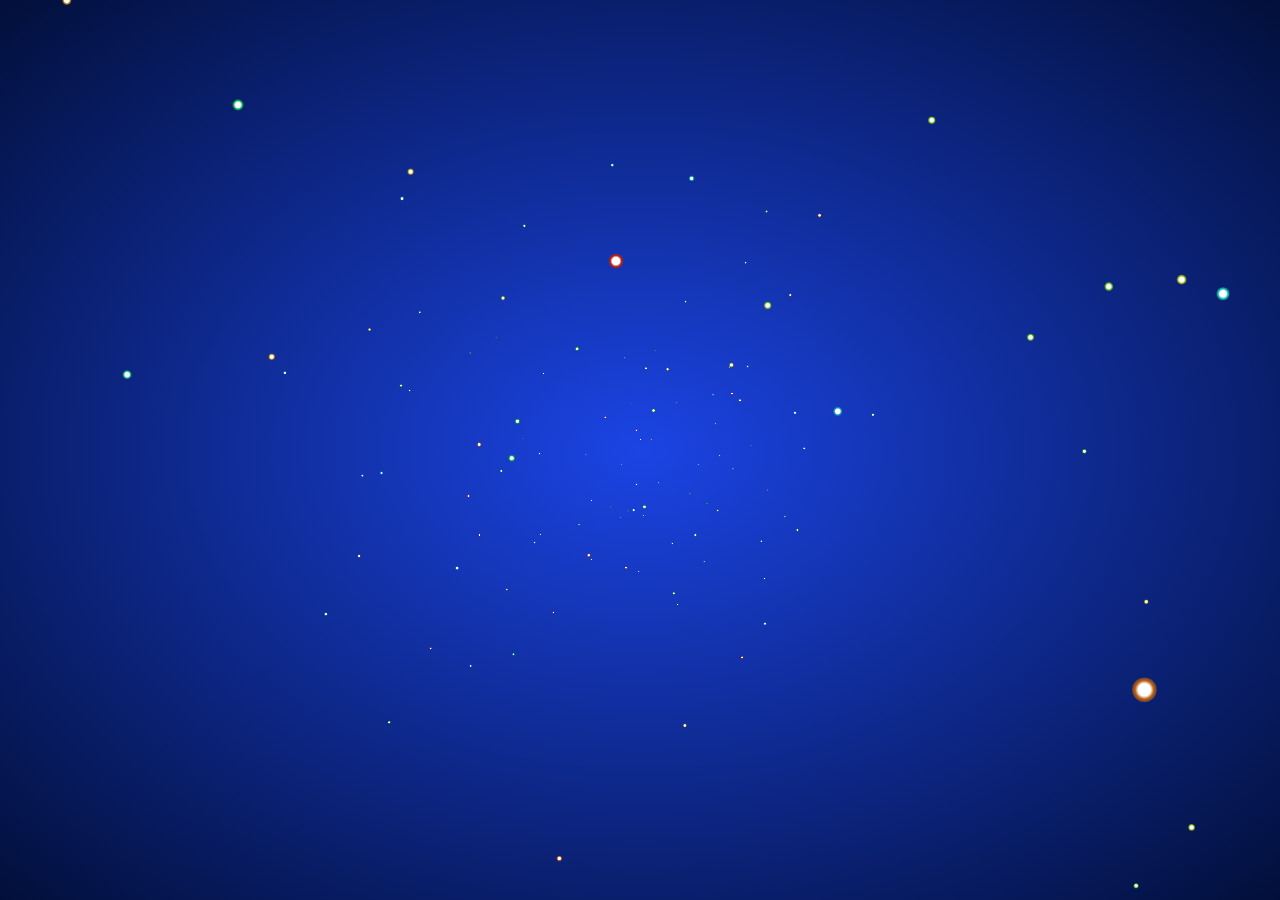
<file: js/index.html>
<html><head>
<meta charset="utf-8">
<title>www.husonghe.com</title>
<style>
html {
  height: 100%;
  background-image: -webkit-radial-gradient(ellipse farthest-corner at center center, #1b44e4 0%, #020f3a 100%);
  background-image: radial-gradient(ellipse farthest-corner at center center, #1b44e4 0%, #020f3a 100%);
  cursor: move;
}

body {
  width: 100%;
  margin: 0;
  overflow: hidden;
}
</style>
</head>

<body>


<canvas id="canv" width="1920" height="572"></canvas>
<script>
var num = 200;
var w = window.innerWidth;
var h = window.innerHeight;
var max = 100;
var _x = 0;
var _y = 0;
var _z = 150;
var dtr = function(d) {
  return d * Math.PI / 180;
};

var rnd = function() {
  return Math.sin(Math.floor(Math.random() * 360) * Math.PI / 180);
};
var dist = function(p1, p2, p3) {
  return Math.sqrt(Math.pow(p2.x - p1.x, 2) + Math.pow(p2.y - p1.y, 2) + Math.pow(p2.z - p1.z, 2));
};

var cam = {
  obj: {
    x: _x,
    y: _y,
    z: _z
  },
  dest: {
    x: 0,
    y: 0,
    z: 1
  },
  dist: {
    x: 0,
    y: 0,
    z: 200
  },
  ang: {
    cplane: 0,
    splane: 0,
    ctheta: 0,
    stheta: 0
  },
  zoom: 1,
  disp: {
    x: w / 2,
    y: h / 2,
    z: 0
  },
  upd: function() {
    cam.dist.x = cam.dest.x - cam.obj.x;
    cam.dist.y = cam.dest.y - cam.obj.y;
    cam.dist.z = cam.dest.z - cam.obj.z;
    cam.ang.cplane = -cam.dist.z / Math.sqrt(cam.dist.x * cam.dist.x + cam.dist.z * cam.dist.z);
    cam.ang.splane = cam.dist.x / Math.sqrt(cam.dist.x * cam.dist.x + cam.dist.z * cam.dist.z);
    cam.ang.ctheta = Math.sqrt(cam.dist.x * cam.dist.x + cam.dist.z * cam.dist.z) / Math.sqrt(cam.dist.x * cam.dist.x + cam.dist.y * cam.dist.y + cam.dist.z * cam.dist.z);
    cam.ang.stheta = -cam.dist.y / Math.sqrt(cam.dist.x * cam.dist.x + cam.dist.y * cam.dist.y + cam.dist.z * cam.dist.z);
  }
};

var trans = {
  parts: {
    sz: function(p, sz) {
      return {
        x: p.x * sz.x,
        y: p.y * sz.y,
        z: p.z * sz.z
      };
    },
    rot: {
      x: function(p, rot) {
        return {
          x: p.x,
          y: p.y * Math.cos(dtr(rot.x)) - p.z * Math.sin(dtr(rot.x)),
          z: p.y * Math.sin(dtr(rot.x)) + p.z * Math.cos(dtr(rot.x))
        };
      },
      y: function(p, rot) {
        return {
          x: p.x * Math.cos(dtr(rot.y)) + p.z * Math.sin(dtr(rot.y)),
          y: p.y,
          z: -p.x * Math.sin(dtr(rot.y)) + p.z * Math.cos(dtr(rot.y))
        };
      },
      z: function(p, rot) {
        return {
          x: p.x * Math.cos(dtr(rot.z)) - p.y * Math.sin(dtr(rot.z)),
          y: p.x * Math.sin(dtr(rot.z)) + p.y * Math.cos(dtr(rot.z)),
          z: p.z
        };
      }
    },
    pos: function(p, pos) {
      return {
        x: p.x + pos.x,
        y: p.y + pos.y,
        z: p.z + pos.z
      };
    }
  },
  pov: {
    plane: function(p) {
      return {
        x: p.x * cam.ang.cplane + p.z * cam.ang.splane,
        y: p.y,
        z: p.x * -cam.ang.splane + p.z * cam.ang.cplane
      };
    },
    theta: function(p) {
      return {
        x: p.x,
        y: p.y * cam.ang.ctheta - p.z * cam.ang.stheta,
        z: p.y * cam.ang.stheta + p.z * cam.ang.ctheta
      };
    },
    set: function(p) {
      return {
        x: p.x - cam.obj.x,
        y: p.y - cam.obj.y,
        z: p.z - cam.obj.z
      };
    }
  },
  persp: function(p) {
    return {
      x: p.x * cam.dist.z / p.z * cam.zoom,
      y: p.y * cam.dist.z / p.z * cam.zoom,
      z: p.z * cam.zoom,
      p: cam.dist.z / p.z
    };
  },
  disp: function(p, disp) {
    return {
      x: p.x + disp.x,
      y: -p.y + disp.y,
      z: p.z + disp.z,
      p: p.p
    };
  },
  steps: function(_obj_, sz, rot, pos, disp) {
    var _args = trans.parts.sz(_obj_, sz);
    _args = trans.parts.rot.x(_args, rot);
    _args = trans.parts.rot.y(_args, rot);
    _args = trans.parts.rot.z(_args, rot);
    _args = trans.parts.pos(_args, pos);
    _args = trans.pov.plane(_args);
    _args = trans.pov.theta(_args);
    _args = trans.pov.set(_args);
    _args = trans.persp(_args);
    _args = trans.disp(_args, disp);
    return _args;
  }
};

(function() {
  "use strict";
  var threeD = function(param) {
    this.transIn = {};
    this.transOut = {};
    this.transIn.vtx = (param.vtx);
    this.transIn.sz = (param.sz);
    this.transIn.rot = (param.rot);
    this.transIn.pos = (param.pos);
  };

  threeD.prototype.vupd = function() {
    this.transOut = trans.steps(

      this.transIn.vtx,
      this.transIn.sz,
      this.transIn.rot,
      this.transIn.pos,
      cam.disp
    );
  };

  var Build = function() {
    this.vel = 0.04;
    this.lim = 360;
    this.diff = 200;
    this.initPos = 100;
    this.toX = _x;
    this.toY = _y;
    this.go();
  };

  Build.prototype.go = function() {
    this.canvas = document.getElementById("canv");
    this.canvas.width = window.innerWidth;
    this.canvas.height = window.innerHeight;
    this.$ = canv.getContext("2d");
    this.$.globalCompositeOperation = 'source-over';
    this.varr = [];
    this.dist = [];
    this.calc = [];

    for (var i = 0, len = num; i < len; i++) {
      this.add();
    }

    this.rotObj = {
      x: 0,
      y: 0,
      z: 0
    };
    this.objSz = {
      x: w / 5,
      y: h / 5,
      z: w / 5
    };
  };

  Build.prototype.add = function() {
    this.varr.push(new threeD({
      vtx: {
        x: rnd(),
        y: rnd(),
        z: rnd()
      },
      sz: {
        x: 0,
        y: 0,
        z: 0
      },
      rot: {
        x: 20,
        y: -20,
        z: 0
      },
      pos: {
        x: this.diff * Math.sin(360 * Math.random() * Math.PI / 180),
        y: this.diff * Math.sin(360 * Math.random() * Math.PI / 180),
        z: this.diff * Math.sin(360 * Math.random() * Math.PI / 180)
      }
    }));
    this.calc.push({
      x: 360 * Math.random(),
      y: 360 * Math.random(),
      z: 360 * Math.random()
    });
  };

  Build.prototype.upd = function() {
    cam.obj.x += (this.toX - cam.obj.x) * 0.05;
    cam.obj.y += (this.toY - cam.obj.y) * 0.05;
  };

  Build.prototype.draw = function() {
    this.$.clearRect(0, 0, this.canvas.width, this.canvas.height);
    cam.upd();
    this.rotObj.x += 0.1;
    this.rotObj.y += 0.1;
    this.rotObj.z += 0.1;

    for (var i = 0; i < this.varr.length; i++) {
      for (var val in this.calc[i]) {
        if (this.calc[i].hasOwnProperty(val)) {
          this.calc[i][val] += this.vel;
          if (this.calc[i][val] > this.lim) this.calc[i][val] = 0;
        }
      }

      this.varr[i].transIn.pos = {
        x: this.diff * Math.cos(this.calc[i].x * Math.PI / 180),
        y: this.diff * Math.sin(this.calc[i].y * Math.PI / 180),
        z: this.diff * Math.sin(this.calc[i].z * Math.PI / 180)
      };
      this.varr[i].transIn.rot = this.rotObj;
      this.varr[i].transIn.sz = this.objSz;
      this.varr[i].vupd();
      if (this.varr[i].transOut.p < 0) continue;
      var g = this.$.createRadialGradient(this.varr[i].transOut.x, this.varr[i].transOut.y, this.varr[i].transOut.p, this.varr[i].transOut.x, this.varr[i].transOut.y, this.varr[i].transOut.p * 2);
      this.$.globalCompositeOperation = 'lighter';
      g.addColorStop(0, 'hsla(255, 255%, 255%, 1)');
      g.addColorStop(.5, 'hsla(' + (i + 2) + ',85%, 40%,1)');
      g.addColorStop(1, 'hsla(' + (i) + ',85%, 40%,.5)');
      this.$.fillStyle = g;
      this.$.beginPath();
      this.$.arc(this.varr[i].transOut.x, this.varr[i].transOut.y, this.varr[i].transOut.p * 2, 0, Math.PI * 2, false);
      this.$.fill();
      this.$.closePath();
    }
  };
  Build.prototype.anim = function() {
    window.requestAnimationFrame = (function() {
      return window.requestAnimationFrame ||
        function(callback, element) {
          window.setTimeout(callback, 1000 / 60);
        };
    })();
    var anim = function() {
      this.upd();
      this.draw();
      window.requestAnimationFrame(anim);

    }.bind(this);
    window.requestAnimationFrame(anim);
  };

  Build.prototype.run = function() {
    this.anim();

    window.addEventListener('mousemove', function(e) {
      this.toX = (e.clientX - this.canvas.width / 2) * -0.8;
      this.toY = (e.clientY - this.canvas.height / 2) * 0.8;
    }.bind(this));
    window.addEventListener('touchmove', function(e) {
      e.preventDefault();
      this.toX = (e.touches[0].clientX - this.canvas.width / 2) * -0.8;
      this.toY = (e.touches[0].clientY - this.canvas.height / 2) * 0.8;
    }.bind(this));
    window.addEventListener('mousedown', function(e) {
      for (var i = 0; i < 100; i++) {
        this.add();
      }
    }.bind(this));
    window.addEventListener('touchstart', function(e) {
      e.preventDefault();
      for (var i = 0; i < 100; i++) {
        this.add();
      }
    }.bind(this));
  };
  var app = new Build();
  app.run();
})();
window.addEventListener('resize', function() {
  canvas.width = w = window.innerWidth;
  canvas.height = h = window.innerHeight;
}, false);
</script>
</body></html>
</file>
